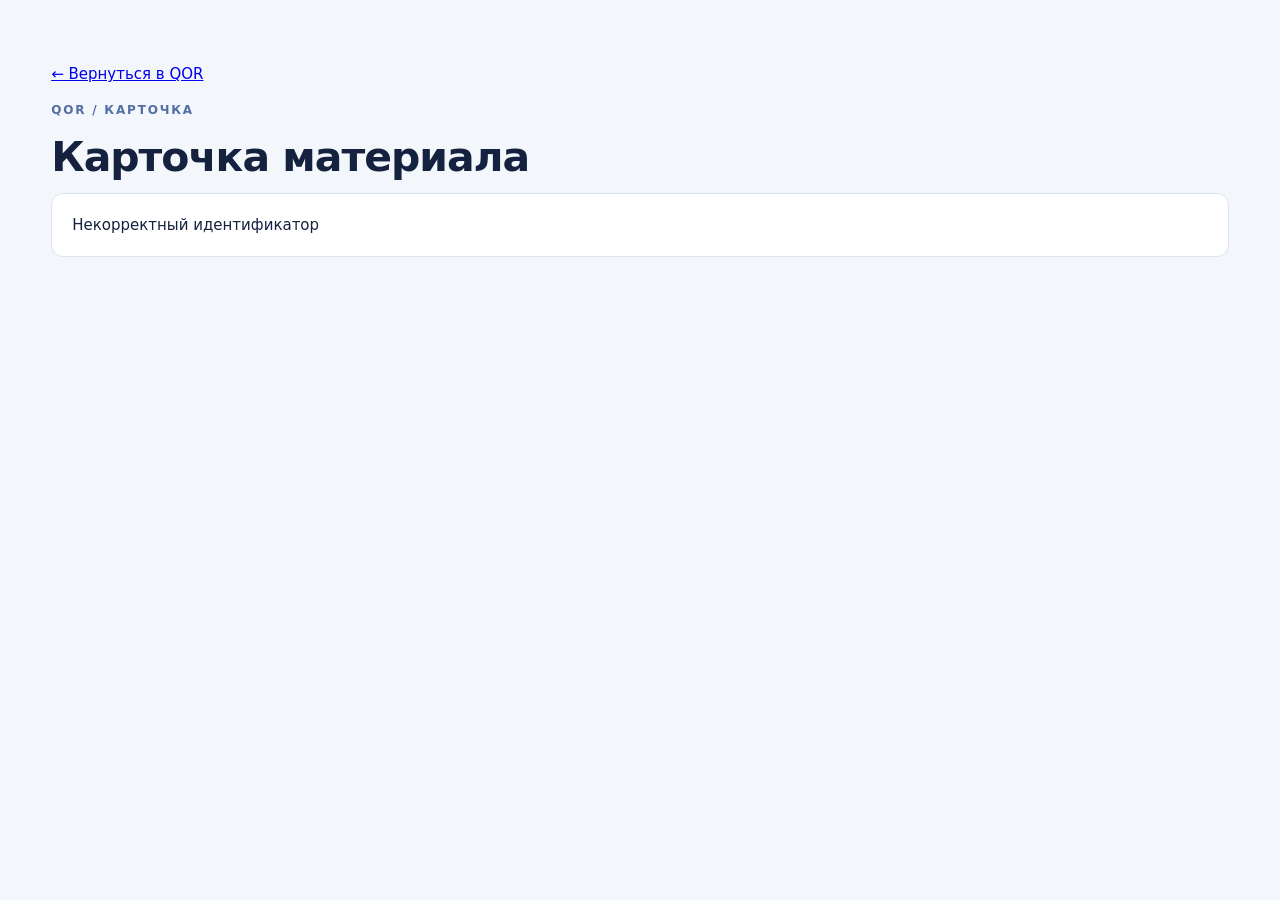
<file: item.html>
<!doctype html><html lang="ru"><head><meta charset="utf-8"><meta name="viewport" content="width=device-width,initial-scale=1"><title>Карточка материала — QOR</title><link rel="stylesheet" href="/style.css?v=20261118d"></head><body><main><p><a href="/">← Вернуться в QOR</a></p><div class="eyebrow">QOR / КАРТОЧКА</div><h1>Карточка материала</h1><article class="result" id="item">Загрузка…</article></main><script>
function esc(s){return String(s??'').replace(/[&<>"']/g,c=>({'&':'&amp;','<':'&lt;','>':'&gt;','"':'&quot;',"'":'&#39;'}[c]));}function safeUrl(s){try{let u=new URL(s);return ['http:','https:'].includes(u.protocol)&&!u.username&&!u.password?u.href:''}catch{return ''}}
(async()=>{const id=new URLSearchParams(location.search).get('id'),el=document.querySelector('#item');if(!/^\d+$/.test(id||'')){el.textContent='Некорректный идентификатор';return;}try{const r=await fetch('/api/items/'+id);if(!r.ok)throw Error('Запись не найдена');const d=await r.json(),fields=[['Автор',d.authors],['Год',d.year],['Издательство',d.publisher],['Язык',d.language],['Тип',d.kind],['Описание',d.description],['ISBN',d.isbn],['УДК',d.udc],['Предполагаемый ББК (проверить)',d.bbk_candidate],['Наличие',({available:'доступно',unavailable:'недоступно',on_request:'по запросу'})[d.availability]||'неизвестно'],['Местонахождение',d.location]],u=safeUrl(d.url);let action=d.pdf_available?'<a class="pdf-link" target="_blank" rel="noopener" href="/api/items/'+encodeURIComponent(d.id)+'/pdf">Открыть PDF ↗</a>':u?'<a class="pdf-link" target="_blank" rel="noopener noreferrer" href="'+esc(u)+'">Открыть электронный ресурс ↗</a>':'<span class="muted">Электронный текст не прикреплён.</span>';const q=encodeURIComponent([d.title,d.authors].filter(Boolean).join(' '));el.innerHTML='<h2>'+esc(d.title)+'</h2><div class="card-actions">'+action+'<a class="outline" target="_blank" rel="noopener noreferrer" href="https://scholar.google.com/scholar?q='+q+'">Найти в Google Scholar ↗</a><a class="outline" target="_blank" rel="noopener noreferrer" href="https://books.google.com/books?q='+q+'">Найти в Google Books ↗</a></div><p>Поиск на внешних сайтах не гарантирует, что полный текст или PDF доступны.</p>'+fields.map(([k,v])=>'<p><b>'+esc(k)+':</b> '+esc(v||'не указано')+'</p>').join('');}catch(e){el.textContent=e.message;}})();
</script></body></html>
</file>
<file: style.css>
:root{--ink:#14213f;--muted:#62728f;--blue:#2858e8;--line:#dce3f0;--bg:#f3f6fb;--nav:#101e39}*{box-sizing:border-box}body{margin:0;color:var(--ink);background:var(--bg);font-family:system-ui,-apple-system,"Segoe UI",sans-serif;font-size:15px;line-height:1.5}button,input,select{font:inherit}button{cursor:pointer}button:disabled{cursor:not-allowed;opacity:.5}button:focus-visible,input:focus-visible,select:focus-visible,a:focus-visible{outline:3px solid #8aa9ff;outline-offset:2px}.shell{min-height:100vh;display:grid;grid-template-columns:270px minmax(0,1fr)}.sidebar{background:var(--nav);color:#bcc9e1;padding:28px 18px;display:flex;flex-direction:column;min-height:100vh}.brand{display:flex;gap:14px;align-items:center;padding:0 8px 52px;color:white}.mark{width:48px;height:48px;display:grid;place-items:center;border-radius:12px;background:var(--blue);font-size:28px}.brand strong{display:block;font-size:29px;line-height:1;letter-spacing:1px}.brand small{display:block;color:#9aaac7;font-size:11px;letter-spacing:2px;margin-top:6px}.side-label,.eyebrow{font-size:12px;letter-spacing:1.8px;font-weight:700}.side-label{color:#8192b0;margin:0 12px 15px}.sidebar nav{display:grid;gap:5px}.nav{color:#c4cee0;border:0;background:transparent;text-align:left;display:flex;gap:14px;align-items:center;width:100%;padding:12px 15px;border-radius:9px;min-height:48px}.nav:hover{background:#233451;color:#fff}.nav.active{background:var(--blue);color:#fff}.nav-icon{font-size:23px;line-height:1;width:24px;text-align:center}.side-bottom{margin-top:auto;border-top:1px solid #30415e;padding:22px 10px 0;display:flex;gap:12px;align-items:center}.side-bottom b,.side-bottom small{display:block}.side-bottom small{font-size:12px;color:#a4b2ca}.status-dot{width:9px;height:9px;background:#59cb96;border-radius:50%}.workspace{min-width:0}.topbar{height:82px;background:white;border-bottom:1px solid var(--line);display:flex;align-items:center;justify-content:space-between;padding:0 4vw;gap:20px}.breadcrumb{color:var(--muted)}.breadcrumb span{padding:0 12px;color:#9cabc2}.breadcrumb strong{color:var(--ink)}.top-actions,.lang{display:flex;gap:8px;align-items:center}.lang{background:#edf2fc;border-radius:9px;padding:3px}.lang button{background:transparent;color:#536586;border:0;border-radius:7px;padding:8px}.lang button.chosen{background:white;color:var(--blue);box-shadow:0 1px 4px #10244f18}.user-btn,.outline{border:1px solid var(--line);border-radius:8px;background:white;color:#31476c;padding:10px 14px;text-decoration:none;min-height:42px}.user-btn:hover,.outline:hover{border-color:#9cb2e4;background:#f7f9ff}.icon-btn{border:0;background:none;font-size:26px;color:#62728f}.primary,.searchbox button{border:0;background:var(--blue);color:white;border-radius:8px;padding:11px 20px;min-height:44px}.primary:hover,.searchbox button:hover{background:#1746d4}main{max-width:1480px;margin:0 auto;padding:48px 4vw 30px}.page-header{display:flex;justify-content:space-between;align-items:center;gap:24px;margin-bottom:30px}.eyebrow{color:#526fa5}h1{font-size:clamp(30px,3.2vw,46px);line-height:1.15;margin:15px 0 12px;letter-spacing:-1px}h2{font-size:21px;line-height:1.3;margin:0}h3{font-size:16px}p{color:var(--muted)}.page-header p{font-size:17px;margin:0}.badge{background:#e9f0ff;color:#315ac6;border-radius:8px;font-size:13px;font-weight:600;padding:8px 12px;white-space:nowrap}.search-card,.import-card,.assistant-main,.assistant-aside{background:white;border:1px solid var(--line);border-radius:14px;padding:28px}.section-heading{display:flex;justify-content:space-between;gap:15px;margin-bottom:18px}.section-heading p{margin:5px 0 0}.section-symbol{font-size:32px;color:var(--blue)}.searchbox{display:flex;gap:8px;border:1px solid #cbd7eb;border-radius:10px;padding:6px;background:white}.searchbox:focus-within{border-color:var(--blue)}.searchbox input{min-width:0;flex:1;border:0;outline:0;padding:8px 10px;background:transparent;color:var(--ink)}.filters{display:flex;flex-wrap:wrap;gap:12px;margin-top:20px}.filters label{display:flex;align-items:center;gap:8px;color:var(--muted)}select,.filters input,.toolbar input,dialog input{border:1px solid var(--line);border-radius:8px;background:white;padding:10px;color:var(--ink);min-height:43px}.filters input{max-width:145px}.suggestions{display:flex;gap:8px;flex-wrap:wrap;align-items:center;margin-top:20px;color:var(--muted)}.chip{border:1px solid #d4dff6;background:white;color:#4e6696;padding:8px 12px;border-radius:7px;min-height:40px}.chip:hover{background:#eff4ff}.stats{display:grid;grid-template-columns:repeat(3,1fr);gap:14px;margin:18px 0 36px}.stats>div{background:#fff;border:1px solid var(--line);border-radius:12px;padding:18px}.stats small{display:block;color:var(--muted);font-size:11px;letter-spacing:1px}.stats b{display:block;margin-top:6px;font-size:17px}.results-head{display:flex;justify-content:space-between;gap:10px;align-items:end;margin-bottom:14px}.results-head p{margin:4px 0 0}.results{display:grid;grid-template-columns:repeat(2,minmax(0,1fr));gap:14px}.results.single{grid-template-columns:1fr}.result{background:#fff;border:1px solid var(--line);border-radius:12px;padding:20px;min-width:0}.result h3{margin:12px 0 6px;font-size:18px;overflow-wrap:anywhere}.result p{line-height:1.55;margin:10px 0}.type{display:inline-block;background:#edf2ff;color:#355ac5;border-radius:5px;font-size:11px;font-weight:700;padding:4px 8px;text-transform:uppercase}.sub,.meta,.hint{color:var(--muted);font-size:14px}.meta{display:flex;gap:8px 14px;flex-wrap:wrap;margin-top:10px}.meta span{overflow-wrap:anywhere}.card-actions{display:flex;align-items:center;gap:10px;flex-wrap:wrap;margin-top:16px}.card-actions a{text-decoration:none}.card-actions .muted{color:#687995;font-size:13px}.pdf-link{display:inline-flex;background:var(--blue);color:white;border-radius:8px;padding:10px 13px;min-height:42px;align-items:center}.empty{grid-column:1/-1;text-align:center;background:#fff;border:1px dashed #cbd7eb;border-radius:12px;padding:48px 15px;color:var(--muted)}.empty b{display:block;color:var(--ink);font-size:17px}.empty p{margin:8px 0 18px}.empty-icon{font-size:32px;color:var(--blue)}.toolbar{display:flex;gap:10px;margin-bottom:14px}.toolbar input{flex:1;min-width:0}.pagination{display:flex;justify-content:center;align-items:center;gap:16px;margin:24px 0}.import-card{max-width:760px;text-align:center;margin:auto}.upload-icon,.assistant-spark{font-size:40px;color:var(--blue)}.notice{background:#fff8e9;border:1px solid #f2d59d;color:#654918;text-align:left;border-radius:8px;padding:12px;margin:20px 0}.drop{display:flex;flex-direction:column;align-items:center;gap:10px;padding:28px;border:1px dashed #aabbda;border-radius:10px;margin:20px 0;color:var(--muted)}.drop strong{color:var(--ink)}.drop input{max-width:100%}.schema{margin-top:24px;padding:16px;background:#f5f7fc;border-radius:8px;text-align:left}.schema code{display:block;overflow-wrap:anywhere;color:var(--muted);margin-top:8px}.assistant-layout{display:grid;grid-template-columns:minmax(0,1fr) 320px;gap:24px;align-items:start}.assistant-main{min-height:530px;display:flex;flex-direction:column}.assistant-title,.dialog-head{display:flex;justify-content:space-between;align-items:center;gap:12px}.assistant-body{flex:1;padding:45px 0}.assistant-body #assistantWelcome{text-align:center}.assistant-body #assistantWelcome p{font-size:17px}.centered{justify-content:center}.assistant-aside{padding:0 24px}.assistant-aside>div{padding:18px 0;border-bottom:1px solid var(--line)}.assistant-aside>div:last-child{border:0}.assistant-aside h3{margin:0}.assistant-aside p{margin:9px 0 0;line-height:1.65}.chat-input{border-color:#b5c8f5}footer{border-top:1px solid var(--line);margin-top:50px;padding-top:18px;color:#8190aa;font-size:13px}footer span{float:right}[hidden]{display:none!important}.sr-only{position:absolute;width:1px;height:1px;padding:0;margin:-1px;overflow:hidden;clip:rect(0,0,0,0);white-space:nowrap;border:0}dialog{width:min(92vw,760px);max-height:90vh;border:1px solid var(--line);border-radius:12px;padding:25px;color:var(--ink)}dialog::backdrop{background:#101e3988}dialog form>label,#editFields label{display:flex;flex-direction:column;gap:5px;margin:12px 0;font-size:14px}#loginDialog{max-width:440px}#editFields{display:grid;grid-template-columns:repeat(2,minmax(0,1fr));gap:0 12px}.dialog-actions{display:flex;gap:10px}.pdf-upload{border-top:1px solid var(--line);margin-top:24px;padding-top:12px}.pdf-upload p{font-size:14px}.pdf-upload input{display:block;margin:8px 0;max-width:100%}@media(max-width:950px){.shell{grid-template-columns:210px minmax(0,1fr)}.assistant-layout{grid-template-columns:1fr}.assistant-aside{display:grid;grid-template-columns:repeat(2,1fr);gap:0 20px}}@media(max-width:650px){.shell{display:block}.sidebar{min-height:0;padding:12px}.brand{padding:0 0 12px}.brand strong{font-size:23px}.mark{width:40px;height:40px}.side-label,.side-bottom{display:none}.sidebar nav{display:flex;overflow-x:auto}.nav{width:auto;white-space:nowrap;padding:9px 12px;min-height:44px}.nav-icon{font-size:18px}.topbar{height:auto;min-height:64px;padding:10px 16px}.breadcrumb{font-size:13px}.breadcrumb span{padding:0 5px}.user-btn{font-size:13px;padding:8px}.lang{gap:0}.lang button{padding:7px}.page-header{align-items:start}.badge{font-size:11px}.page-header p{font-size:15px}main{padding:28px 16px}.search-card,.assistant-main,.import-card{padding:18px}.stats{grid-template-columns:1fr;gap:8px}.stats>div{padding:12px}.results{grid-template-columns:1fr}.toolbar{flex-wrap:wrap}.toolbar input{flex-basis:100%}.assistant-aside{grid-template-columns:1fr}.assistant-body{padding:32px 0}.chat-input button{padding:10px}.filters label{flex:1 1 40%}.filters select,.filters input{max-width:none;min-width:0;width:100%}#editFields{grid-template-columns:1fr}.page-header h1{font-size:30px}.searchbox input{font-size:16px}}

.mark svg{width:28px;height:28px}.nav-icon svg{width:22px;height:22px;display:block}.section-symbol svg,.empty-icon svg,.assistant-spark svg{width:32px;height:32px;display:inline-block}.assistant-spark svg{width:46px;height:46px}

.language-label{font-size:12px;color:#62728f}@media(max-width:650px){.language-label{display:none}}
@media(max-width:950px){.assistant-layout{grid-template-columns:minmax(0,1fr)}.assistant-main,.assistant-aside{min-width:0}}
@media(max-width:650px){.sidebar nav{display:grid;grid-template-columns:repeat(2,minmax(0,1fr));overflow:visible}.nav{width:100%;white-space:normal}.page-header{flex-wrap:wrap;gap:12px}.page-header>div{flex:1 1 100%}.filters label{display:flex;flex-direction:column;align-items:stretch}.assistant-title{flex-wrap:wrap}.breadcrumb{max-width:110px;overflow-wrap:anywhere}}
</file>
